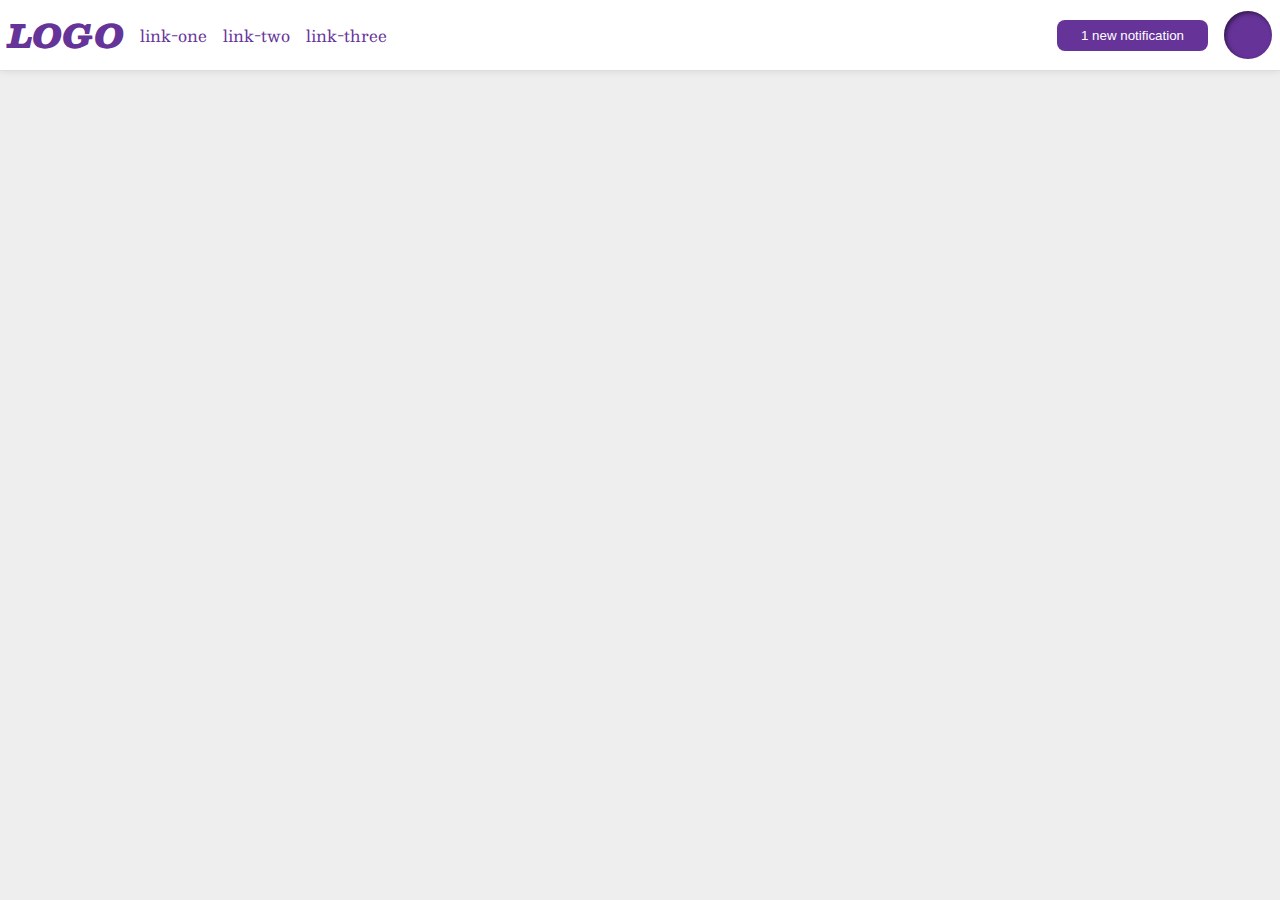
<file: flex/03-flex-header-2/index.html>
<!DOCTYPE html>
<html lang="en">
  <head>
    <meta charset="UTF-8">
    <meta http-equiv="X-UA-Compatible" content="IE=edge">
    <meta name="viewport" content="width=device-width, initial-scale=1.0">
    <title>Flex Header 2</title>
    <link rel="stylesheet" href="style.css">
  </head>
  <body>
    <div class="header">
      <div class="left-items">
        <div class="logo">
          LOGO
        </div>
        <ul class="links">
          <li><a href="https://google.com">link-one</a></li>
          <li><a href="https://google.com">link-two</a></li>
          <li><a href="https://google.com">link-three</a></li>
        </ul>
    </div>
      <div class="right-items">
        <button class="notifications">
          1 new notification
        </button>
        <div class="profile-image"></div>
      </div>
    </div>
  </body>
</html>
</file>
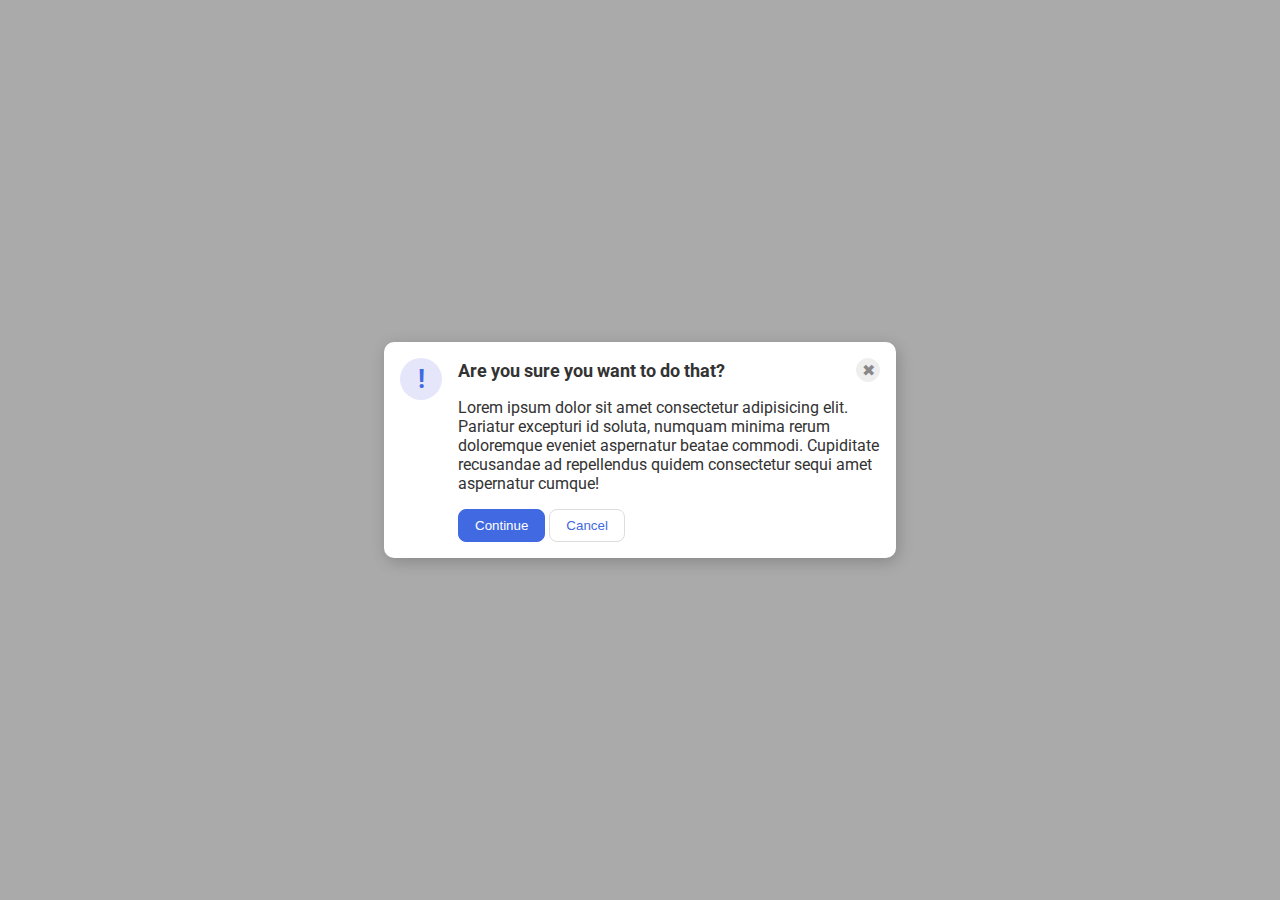
<file: flex/05-flex-modal/index.html>
<!DOCTYPE html>
<html lang="en">
  <head>
    <meta charset="UTF-8">
    <meta http-equiv="X-UA-Compatible" content="IE=edge">
    <meta name="viewport" content="width=device-width, initial-scale=1.0">
    <link rel="stylesheet" href="style.css">
    <title>Modal</title>
  </head>
  <body>
    <div class="modal">
      <div class="icon">!</div>
      <div class="card">
      <div class="header">Are you sure you want to do that?
      <button class="close-button">✖</button>
    </div>
      <div class="text">Lorem ipsum dolor sit amet consectetur adipisicing elit. Pariatur excepturi id soluta, numquam minima rerum doloremque eveniet aspernatur beatae commodi. Cupiditate recusandae ad repellendus quidem consectetur sequi amet aspernatur cumque!</div>
      <button class="continue">Continue</button>
      <button class="cancel">Cancel</button>
    </div>
    </div>
  </body>
</html>
</file>
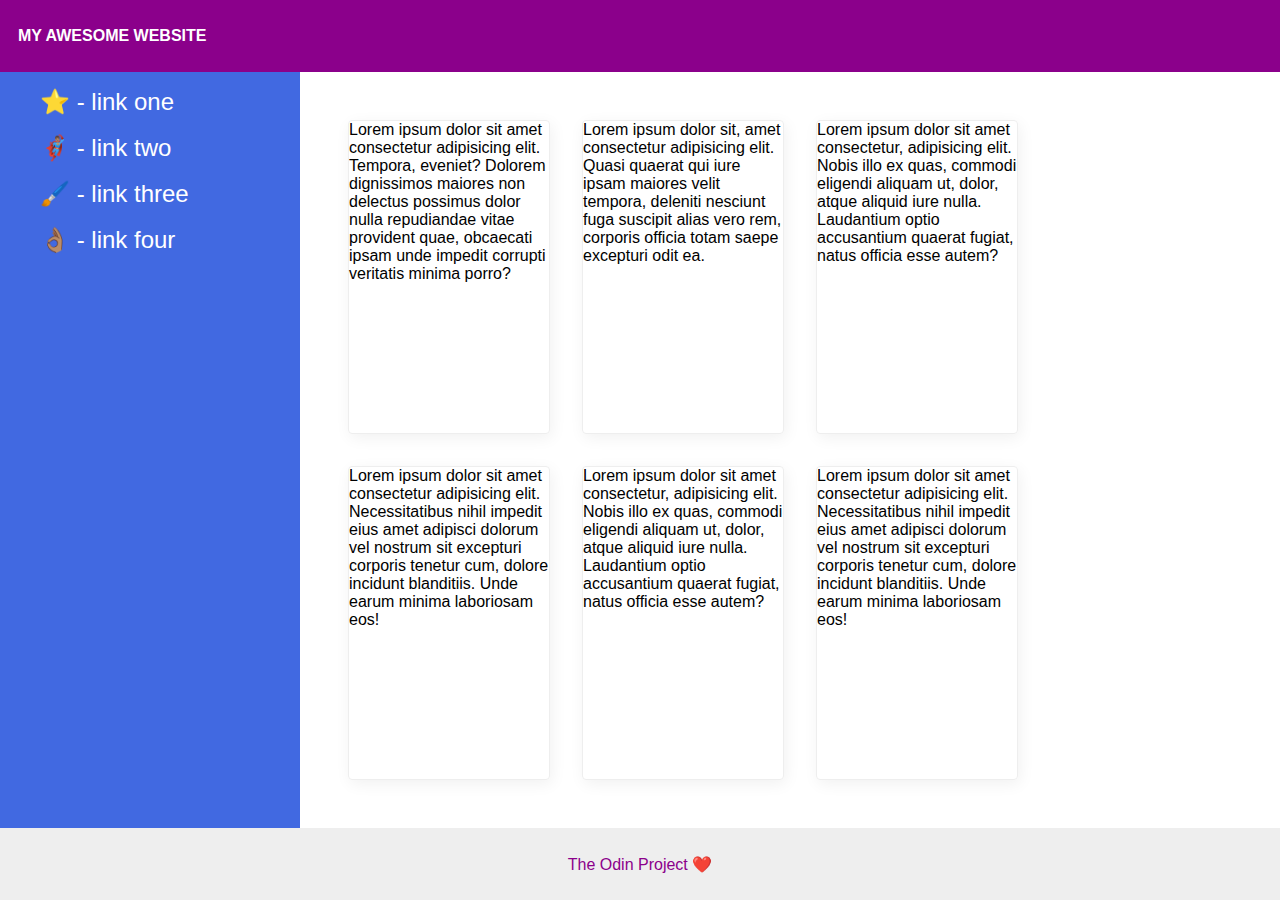
<file: flex/07-flex-layout-2/index.html>
<!DOCTYPE html>
<html lang="en">
  <head>
    <meta charset="UTF-8">
    <meta http-equiv="X-UA-Compatible" content="IE=edge">
    <meta name="viewport" content="width=device-width, initial-scale=1.0">
    <title>The Holy Grail</title>
    <link rel="stylesheet" href="style.css">
  </head>
  <body>
    <div class="header">
      MY AWESOME WEBSITE
    </div>
    <div class="main">
    <div class="sidebar">
      <ul>
        <li><a href="#">⭐ - link one</a></li>
        <li><a href="#">🦸🏽‍♂️ - link two</a></li>
        <li><a href="#">🖌️ - link three</a></li>
        <li><a href="#">👌🏽 - link four</a></li>
      </ul>
    </div>
    <div class="cards">
    <div class="card">Lorem ipsum dolor sit amet consectetur adipisicing elit. Tempora, eveniet? Dolorem dignissimos maiores non delectus possimus dolor nulla repudiandae vitae provident quae, obcaecati ipsam unde impedit corrupti veritatis minima porro?</div>
    <div class="card">Lorem ipsum dolor sit, amet consectetur adipisicing elit. Quasi quaerat qui iure ipsam maiores velit tempora, deleniti nesciunt fuga suscipit alias vero rem, corporis officia totam saepe excepturi odit ea.</div>
    <div class="card">Lorem ipsum dolor sit amet consectetur, adipisicing elit. Nobis illo ex quas, commodi eligendi aliquam ut, dolor, atque aliquid iure nulla. Laudantium optio accusantium quaerat fugiat, natus officia esse autem?</div>
    <div class="card">Lorem ipsum dolor sit amet consectetur adipisicing elit. Necessitatibus nihil impedit eius amet adipisci dolorum vel nostrum sit excepturi corporis tenetur cum, dolore incidunt blanditiis. Unde earum minima laboriosam eos!</div>
    <div class="card">Lorem ipsum dolor sit amet consectetur, adipisicing elit. Nobis illo ex quas, commodi eligendi aliquam ut, dolor, atque aliquid iure nulla. Laudantium optio accusantium quaerat fugiat, natus officia esse autem?</div>
    <div class="card">Lorem ipsum dolor sit amet consectetur adipisicing elit. Necessitatibus nihil impedit eius amet adipisci dolorum vel nostrum sit excepturi corporis tenetur cum, dolore incidunt blanditiis. Unde earum minima laboriosam eos!</div>
  </div>
  </div>
    <div class="footer">
      The Odin Project ❤️
    </div>
  </body>
</html>
</file>
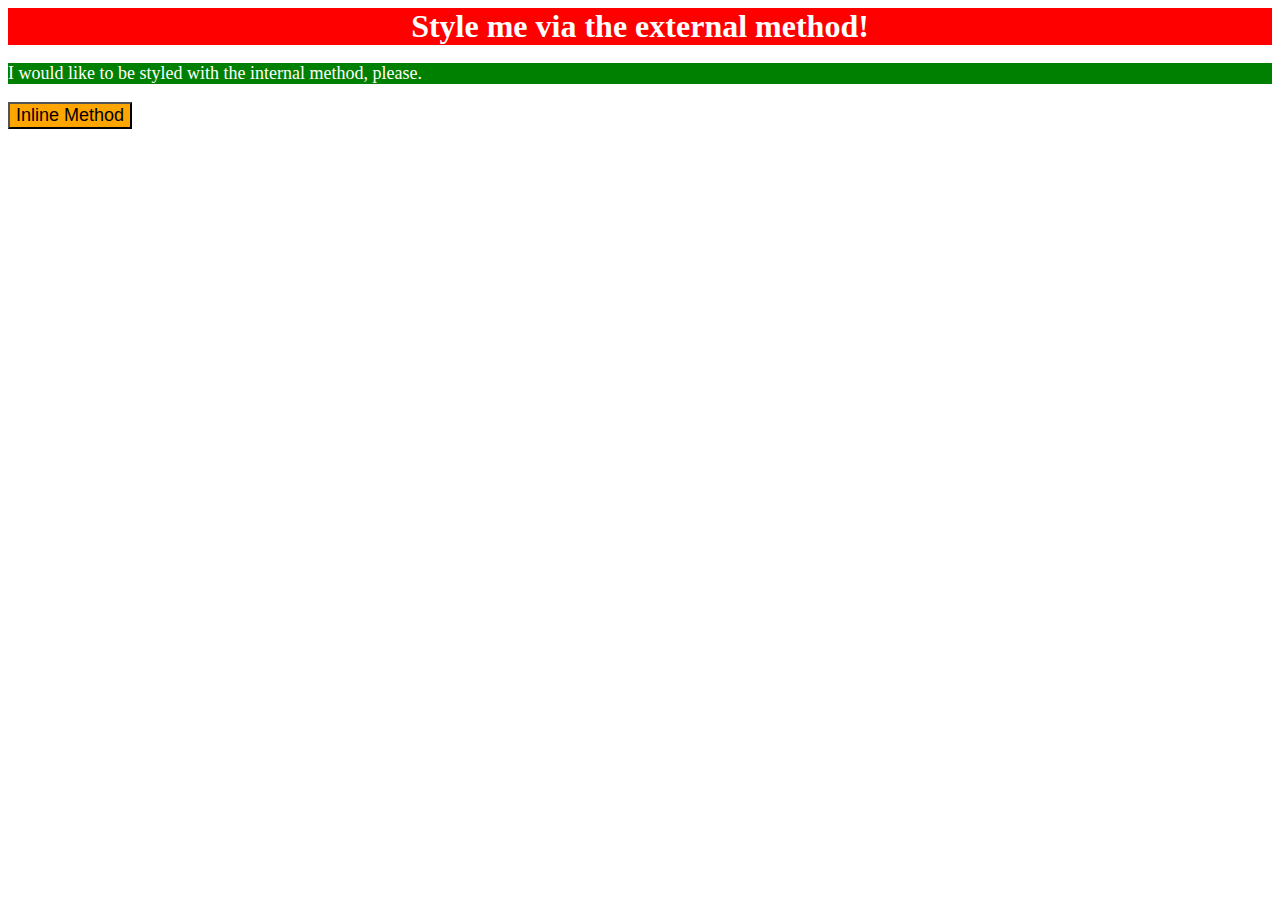
<file: foundations/01-css-methods/index.html>
<!DOCTYPE html>
<html lang="en">
  <head>
    <meta charset="UTF-8">
    <meta http-equiv="X-UA-Compatible" content="IE=edge">
    <meta name="viewport" content="width=device-width, initial-scale=1.0">
    <title>Methods for Adding CSS</title>
    <link href="styles.css" rel="stylesheet">
    <style>
      p {
        background-color: green;
        color: white;
        font-size: 18px;
      }
    </style>
  </head>
  <body>
    <div>Style me via the external method!</div>
    <p>I would like to be styled with the internal method, please.</p>
    <button style="background-color: orange; font-size: 18px;">Inline Method</button>
  </body>
</html>
</file>
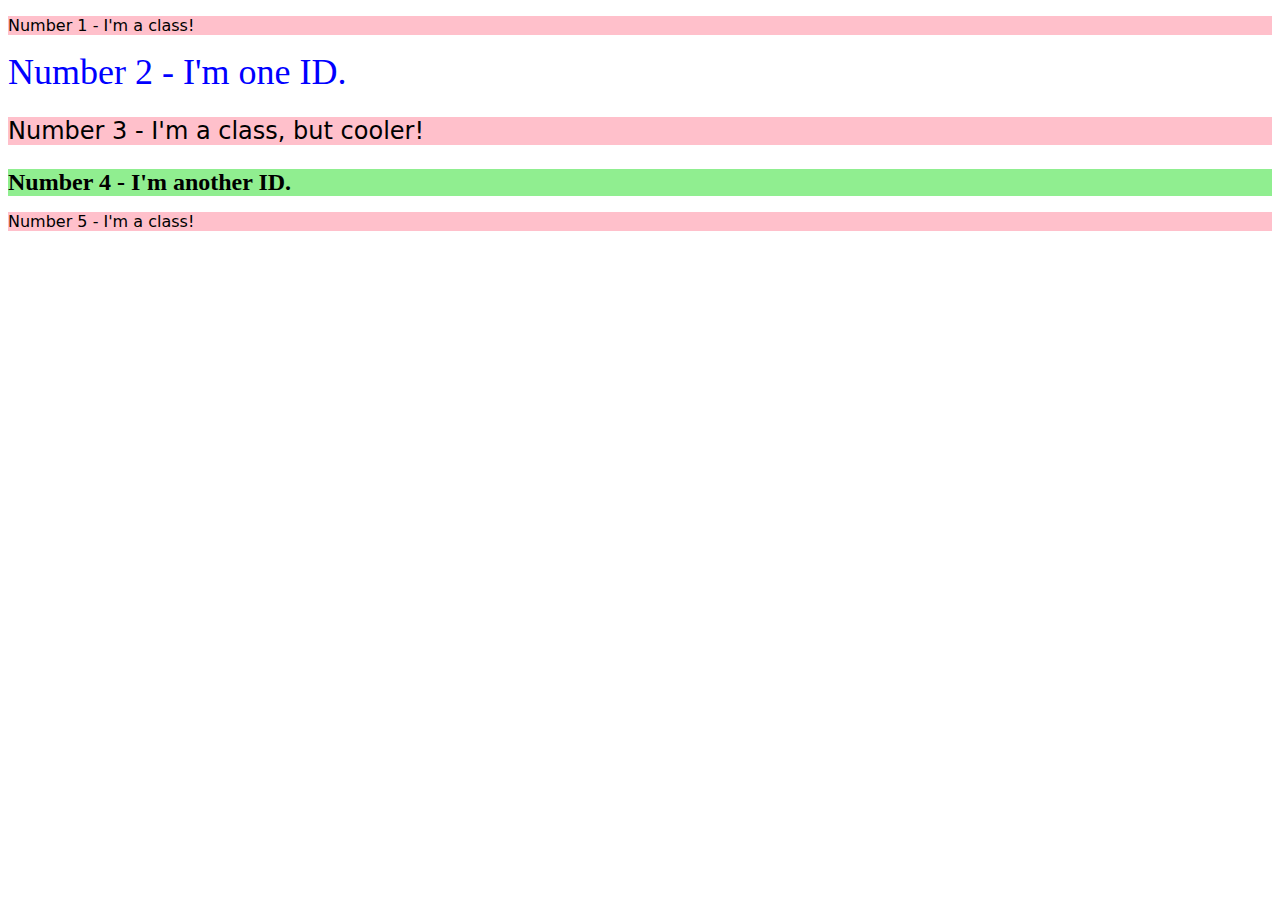
<file: foundations/02-class-id-selectors/index.html>
<!DOCTYPE html>
<html lang="en">
  <head>
    <meta charset="UTF-8">
    <meta http-equiv="X-UA-Compatible" content="IE=edge">
    <meta name="viewport" content="width=device-width, initial-scale=1.0">
    <title>Class and ID Selectors</title>
    <link rel="stylesheet" href="style.css">
  </head>
  <body>
    <p>Number 1 - I'm a class!</p>
    <div id="second">Number 2 - I'm one ID.</div>
    <p class="cooler">Number 3 - I'm a class, but cooler!</p>
    <div id="fourth" class="cooler">Number 4 - I'm another ID.</div>
    <p>Number 5 - I'm a class!</p>
  </body>
</html>
</file>
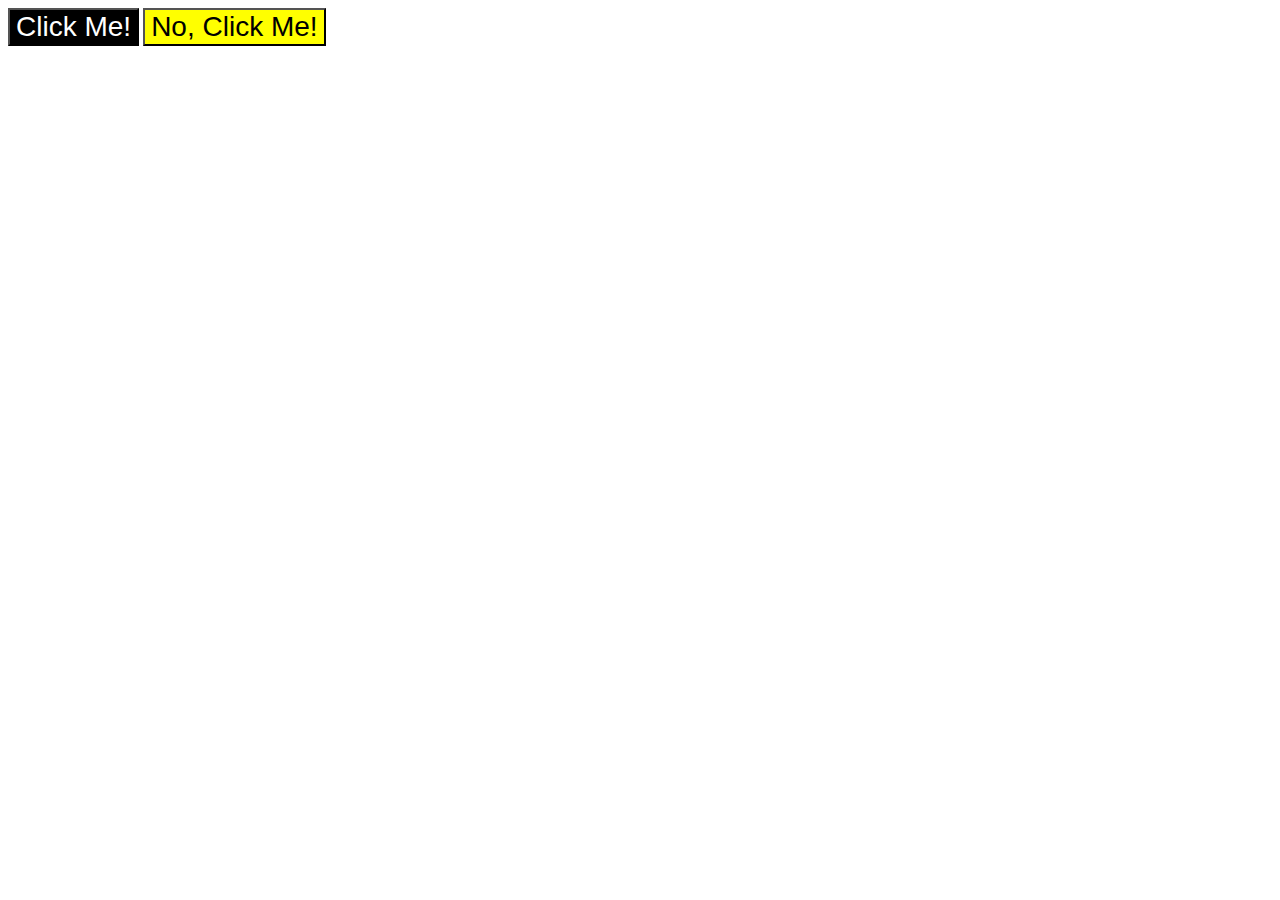
<file: foundations/03-grouping-selectors/index.html>
<!DOCTYPE html>
<html lang="en">
  <head>
    <meta charset="UTF-8">
    <meta http-equiv="X-UA-Compatible" content="IE=edge">
    <meta name="viewport" content="width=device-width, initial-scale=1.0">
    <title>Grouping Selectors</title>
    <link rel="stylesheet" href="style.css">
  </head>
  <body>
    <button class="black-button">Click Me!</button>
    <button class="yellow-button">No, Click Me!</button>
  </body>
</html>
</file>
<file: flex/03-flex-header-2/style.css>
/* this is some magical font-importing.  
you'll learn about it later. */
@import url('https://fonts.googleapis.com/css2?family=Besley:ital,wght@0,400;1,900&display=swap');

body {
  margin: 0;
  background: #eee;
  font-family: Besley, serif;
}

.header {
  background: white;
  border-bottom: 1px solid #ddd;
  box-shadow: 0 0 8px rgba(0,0,0,.1);
  display: flex;
  align-items: center;
  justify-content: space-between;
  padding: 8px;
}

.profile-image {
  background: rebeccapurple;
  box-shadow: inset 2px 2px 4px rgba(0,0,0,.5);
  border-radius: 50%;
  width: 48px;
  height: 48px;
}

.logo {
  color: rebeccapurple;
  font-size: 32px;
  font-weight: 900;
  font-style: italic;
}

button {
  border: none;
  border-radius: 8px;
  background: rebeccapurple;
  color: white;
  padding: 8px 24px;
}

a {
  /* this removes the line under our links */
  text-decoration: none;
  color: rebeccapurple;
}

ul {
  list-style-type: none;
  margin: 0;
  padding: 0;
  display: flex;
  gap: 16px;
}

.left-items, .right-items {
  display: flex;
  gap: 16px;
  align-items: center;
}
</file>
<file: flex/05-flex-modal/style.css>
@import url('https://fonts.googleapis.com/css2?family=Roboto:wght@400;700&display=swap');

html, body {
  height: 100%;
}

body {
  font-family: Roboto, sans-serif;
  margin: 0;
  background: #aaa;
  color: #333;
  /* I'll give you this one for free lol */
  display: flex;
  align-items: center;
  justify-content: center;
}

.modal {
  background: white;
  width: 480px;
  border-radius: 10px;
  box-shadow: 2px 4px 16px rgba(0,0,0,.2);
  display: flex;
  gap: 16px;
  justify-content: center;
  padding: 16px;
}

.icon {
  color: royalblue;
  font-size: 26px;
  font-weight: 700;
  background: lavender;
  width: 42px;
  height: 42px;
  border-radius: 50%;
  display: flex;
  align-items: center;
  justify-content: center;
  flex-shrink: 0;

}

.close-button {
  background: #eee;
  border-radius: 50%;
  color: #888;
  font-weight: 400;
  font-size: 16px;
  height: 24px;
  width: 24px;
  display: flex;
  align-items: center;
  justify-content: center;
  border: 1px solid #eee;
  padding: 0;
}

button {
  cursor: pointer;
  padding: 8px 16px;
  border-radius: 8px;
}

button.continue {
  background: royalblue;
  border: 1px solid royalblue;
  color: white;
}

button.cancel {
  background: white;
  border: 1px solid #ddd;
  color: royalblue;
}

.header {
  display: flex;
  justify-content: space-between;
  align-items: center;
  margin-bottom: 16px;
  font-size: 18px;
  font-weight: bold;
}

.text {
  margin-bottom: 16px;
}
</file>
<file: flex/07-flex-layout-2/style.css>
body {
  font-family: -apple-system, BlinkMacSystemFont, 'Segoe UI', Roboto, Oxygen, Ubuntu, Cantarell, 'Open Sans', 'Helvetica Neue', sans-serif;
  margin: 0;
  min-height: 100vh;
  display: flex;
  flex-direction: column;

}

.header {
  height: 72px;
  background: darkmagenta;
  color: white;
  display: flex;
  align-items: center;
  padding: 0 18px;
  font-size: 32;
  font-weight: 900;
}

.footer {
  height: 72px;
  background: #eee;
  color: darkmagenta;
  display: flex;
  justify-content: center;
  align-items: center;
}

.sidebar {
  width: 300px;
  background: royalblue;
  box-sizing: border-box;
  display: flex;
  flex-shrink: 0;
}

.card {
  border: 1px solid #eee;
  box-shadow: 2px 4px 16px rgba(0,0,0,.06);
  border-radius: 4px;
  width: 200px;
}

.cards {
  display: flex;
  flex-wrap: wrap;
  gap: 32px;
  margin: 48px;
}

.main{
  display: flex;
  flex: 1;
}

ul {
  list-style: none;
}

li {
  margin-bottom: 18px;
}

a {
  text-decoration: none;
  color: white;
  font-size: 24px;
}
</file>
<file: foundations/01-css-methods/styles.css>
div {
    background-color: red;
    color: white;
    font-size: 32px;
    text-align: center;
    font-weight: bold;
}
</file>
<file: foundations/02-class-id-selectors/style.css>
p {
    background-color: rgb(255, 192, 203);
    font-family: "Verdana", "Dejavu Sans", sans-serif;
}

 .cooler {
    font-size: 24px;
 }

 #second {
    color: #0000ff;
    font-size: 36px;
 }

 #fourth {
    background-color: lightgreen;
    font-weight: bold;
 }
</file>
<file: foundations/03-grouping-selectors/style.css>
.black-button,
.yellow-button {
    font-size: 28px;
    font-family: "Helvetica", "Times New Roman", sans-serif;
}

.black-button {
    background-color: black;
    color: white;
}

.yellow-button {
    background-color: yellow;
}
</file>
